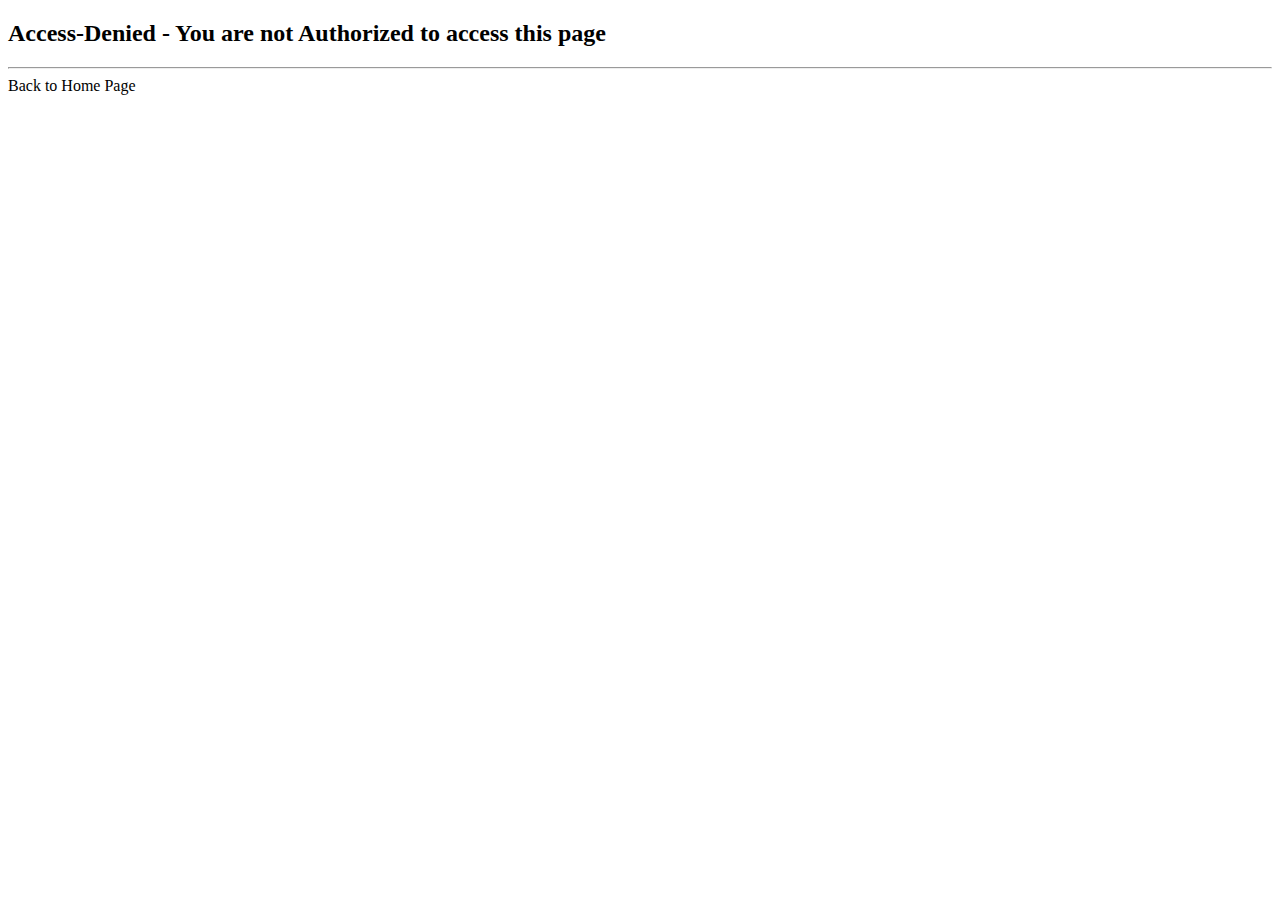
<file: src/main/resources/templates/access-denied.html>
<!DOCTYPE html>
<html lang="en" xmlns:th="http://www.thymeleaf.org">
<head>
    <meta charset="UTF-8">
    <title>AI-Thinkers Access-Denied</title>
</head>
<body>


<h2> Access-Denied - You are not Authorized to access this page
</h2>

<hr>

<a th:href="@{/}">Back to Home Page</a>

</body>
</html>
</file>
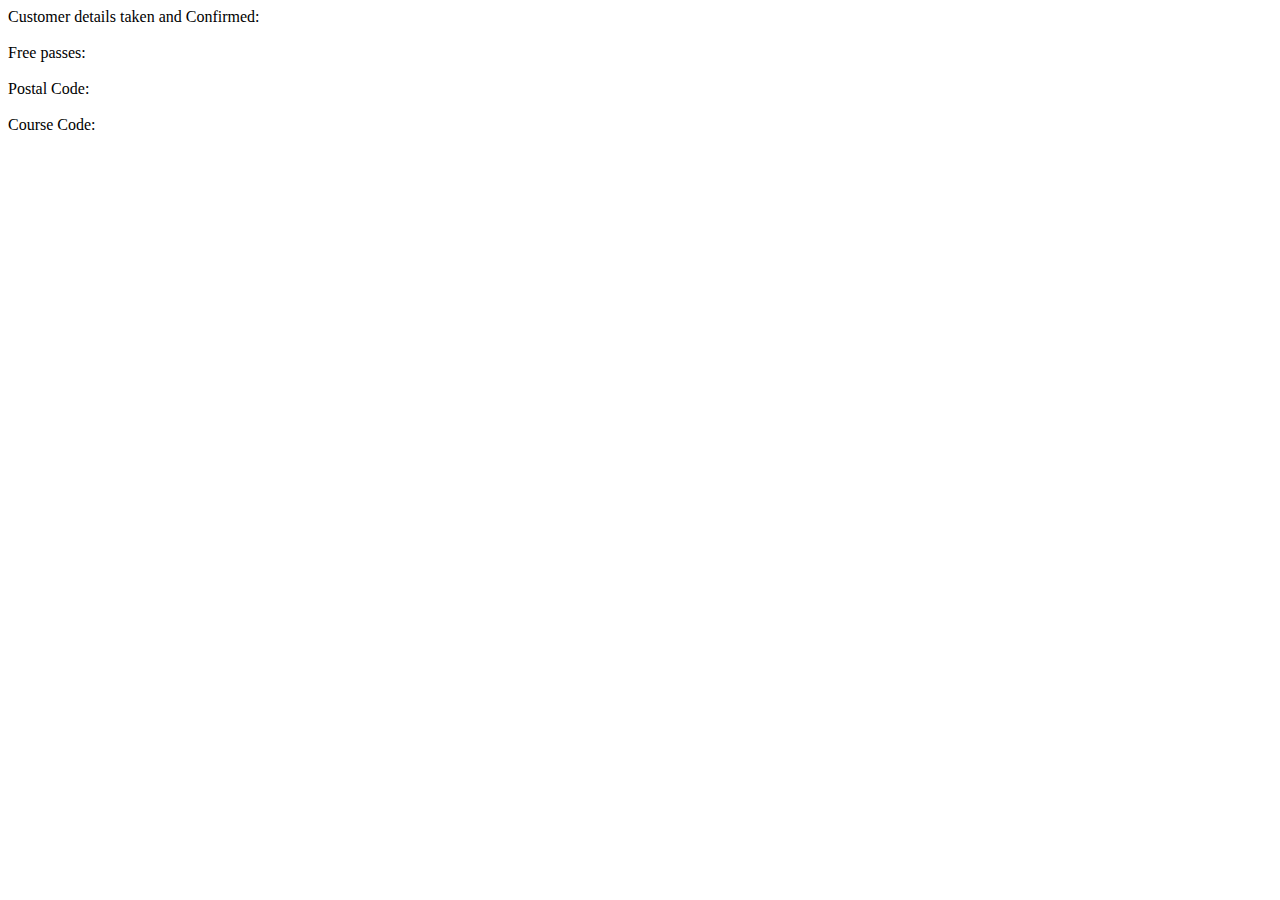
<file: src/main/resources/templates/customer-confirmation.html>
<!DOCTYPE html>
<html lang="en" xmlns:th="http://www.thymeleaf.org">
<head>
    <meta charset="UTF-8">
    <title>Customer Confirmation </title>
</head>
<body>
Customer details taken and Confirmed:<span th:text="${customer.firstName + ' ' + customer.lastName}"/>

<br><br>
Free passes:<span th:text="${customer.freePasses}"/>

<br><br>

Postal Code:<span th:text="${customer.postalCode}"/>

<br><br>

Course Code:<span th:text="${customer.CourseCode}"/>
</body>
</html>
</file>
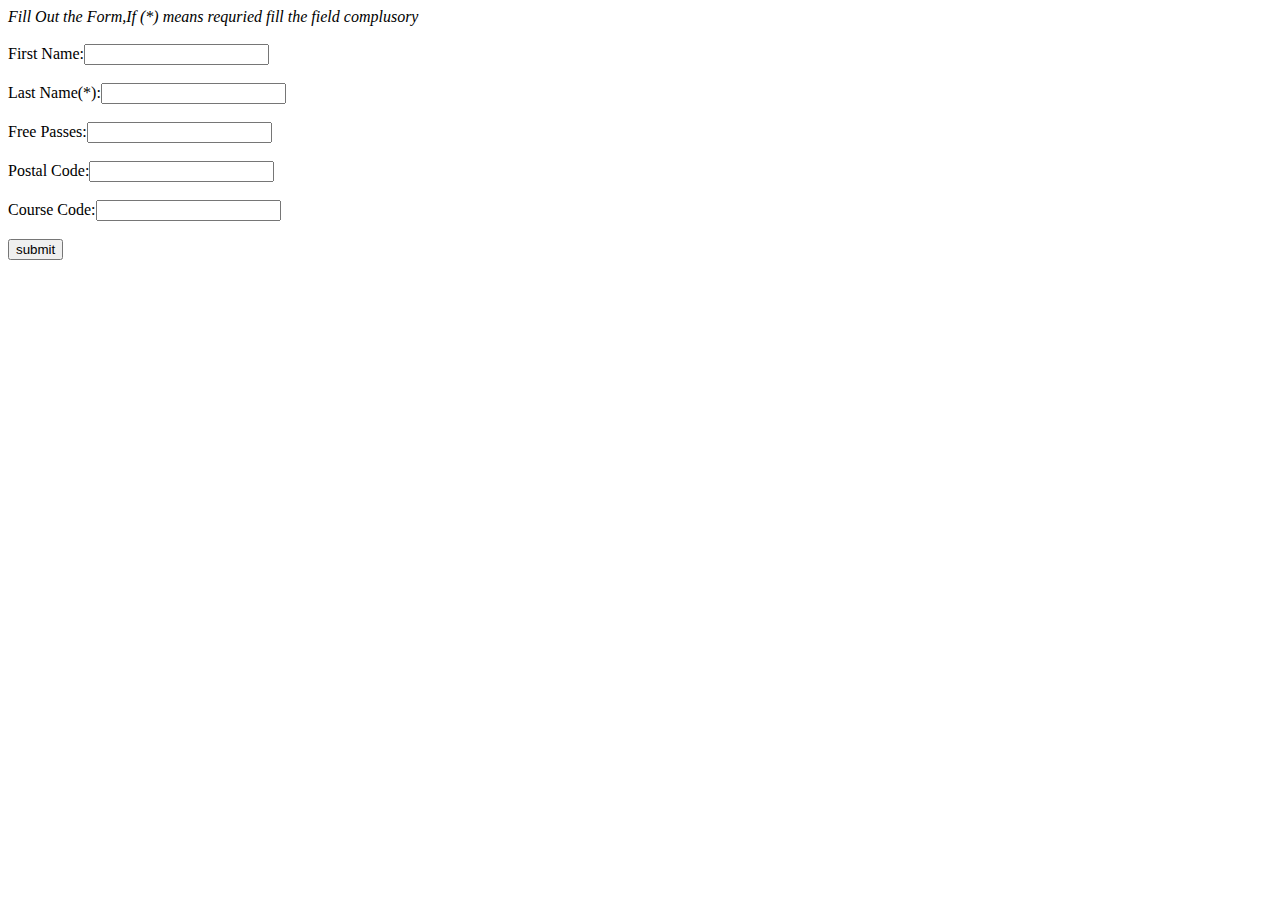
<file: src/main/resources/templates/customer-form.html>
<!DOCTYPE html>
<html lang="en" xmlns:th="http://www.thymeleaf.org">
<head>
    <meta charset="UTF-8">
    <title>Customer Registration form</title>

  <style>
    .error {color:red}
  </style>
</head>
<body>
<i>Fill Out the Form,If (*) means requried fill the field complusory</i>
<br><br>
<form th:action="@{/processForm}" th:object="${customer}" method="POST">

  First Name:<input type="text" th:field="*{firstName}"/>

  <br><br>
  Last Name(*):<input type="text" th:field="*{lastName}"/>

  <!-- add error message-->
  <span th:if="${#fields.hasErrors('lastName')}"
        th:errors="*{lastName}"
        class="error">
  </span>

  <br><br>
  Free Passes:<input type="text" th:field="*{FreePasses}"/>
  <!-- add error message-->
  <span th:if="${#fields.hasErrors('FreePasses')}"
        th:errors="*{FreePasses}"
        class="error"></span>

      <br><br>
  Postal Code:<input type="text" th:field="*{postalCode}"/>
    <!-- add error message-->
  <span th:if="${#fields.hasErrors('postalCode')}"
        th:errors="*{postalCode}"
        class="error"></span>

  <br><br>
  Course Code:<input type="text" th:field="*{CourseCode}"/>
  <!-- add error message-->
  <span th:if="${#fields.hasErrors('CourseCode')}"
        th:errors="*{CourseCode}"
        class="error"></span>

  <br><br>

  <input type="submit" value="submit"/>

</form>
</body>
</html>
</file>
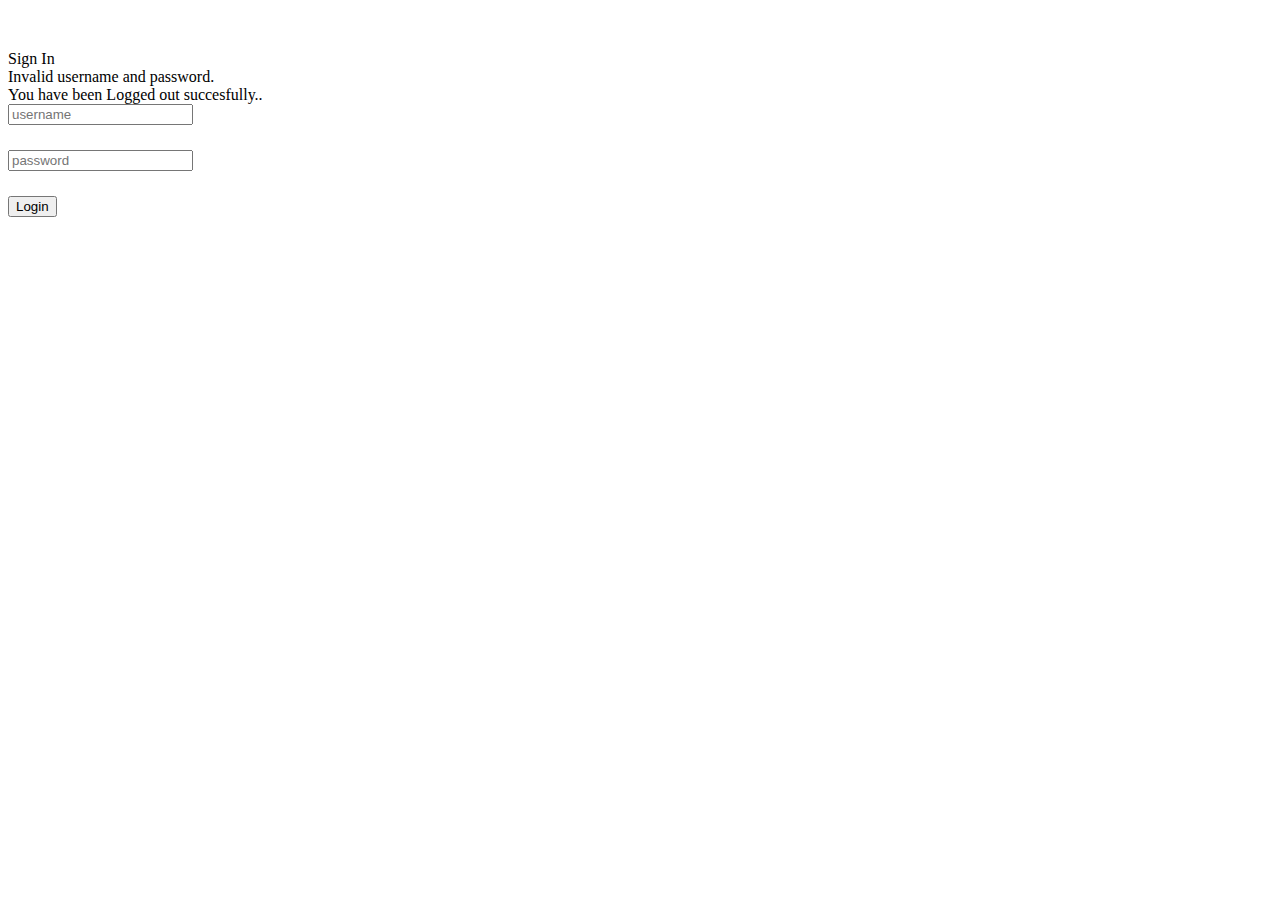
<file: src/main/resources/templates/fancy-login.html>
<!DOCTYPE html>
<html lang="en" xmlns:th="http://www.thymeleaf.org">
    <head>
        <title>Login Page</title>
        <meta charset="utf-8" />
        <meta name="viewport" content="width=device-width, initial-scale=1" />
        <title>Bootstrap demo</title>
        <link href="https://cdn.jsdelivr.net/npm/bootstrap@5.2.3/dist/css/bootstrap.min.css" rel="stylesheet" integrity="sha384-rbsA2VBKQhggwzxH7pPCaAqO46MgnOM80zW1RWuH61DGLwZJEdK2Kadq2F9CUG65" crossorigin="anonymous" />
    </head>

    <body>
        <div class="container">
            <div id="loginbox" style="margin-top: 50px;" class="col-md-3 col-md-offset-2 col-sm-6 col-sm-offset-2">
                <div class="card border-info">
                    <div class="card-header bg-info">
                        Sign In
                    </div>

                    <div class="card-body">
                        <div class="card-text">

                            <!-- Login Form -->
                            <form action="#" th:action="@{/authenticateTheUser}" method="POST" class="form-horizontal">

                                <!-- Place for messages: error, alert etc ... -->
                                <div class="form-group">
                                    <div class="col-xs-15">
                                        <div>
                                            <!-- Check for login error -->
                                            <div th:if="#$(param.error)">

                                                <div class="alert alert-danger col-xs-offset-1 col-xs-10">
                                                    Invalid username and password.
                                                </div>

                                            </div>
                                            <!-- Check for logout error -->
                                            <div th:if="#$(param.logout)">

                                                <div class="alert alert-success col-xs-offset-1 col-xs-10">
                                                    You have been Logged out succesfully..
                                                </div>

                                            </div>

                                        </div>
                                    </div>
                                </div>

                                <!-- User name -->
                                <div style="margin-bottom: 25px;" class="input-group">
                                    <input type="text" name="username" placeholder="username" class="form-control" />
                                </div>

                                <!-- Password -->
                                <div style="margin-bottom: 25px;" class="input-group">
                                    <input type="password" name="password" placeholder="password" class="form-control" />
                                </div>

                                <!-- Login/Submit Button -->
                                <div style="margin-top: 10px;" class="form-group">
                                    <div class="col-sm-6 controls">
                                        <button type="submit" class="btn btn-success">Login</button>
                                    </div>
                                </div>

                            </form>
                            
                        </div>
                    </div>
                </div>
            </div>
        </div>
    </body>
</html>
</file>
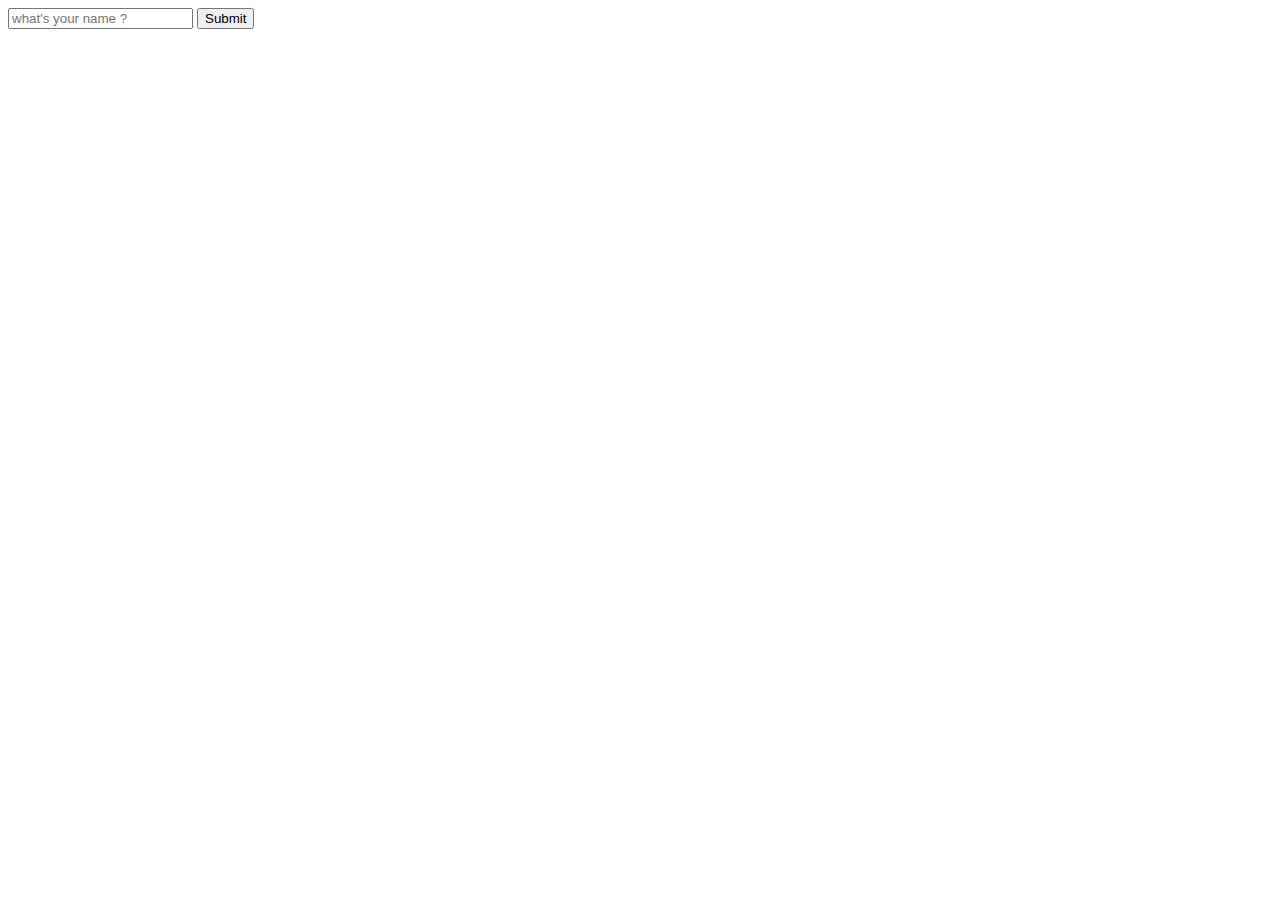
<file: src/main/resources/templates/helloworld-form.html>
<!DOCTYPE HTML>
<html xmlns:th="http://www.thymeleaf.org">
<head>
    <meta charset="UTF-8">
    <title> HelloWorld - InputForm</title>
</head>
<body>
  <form th:action="@{/processFormVersionThree}" method="Get">
    <input type="text" name="studentName"
           placeholder="what's your name ?"/>
      <input type="submit"/>

   </form>

</body>
</html>
</file>
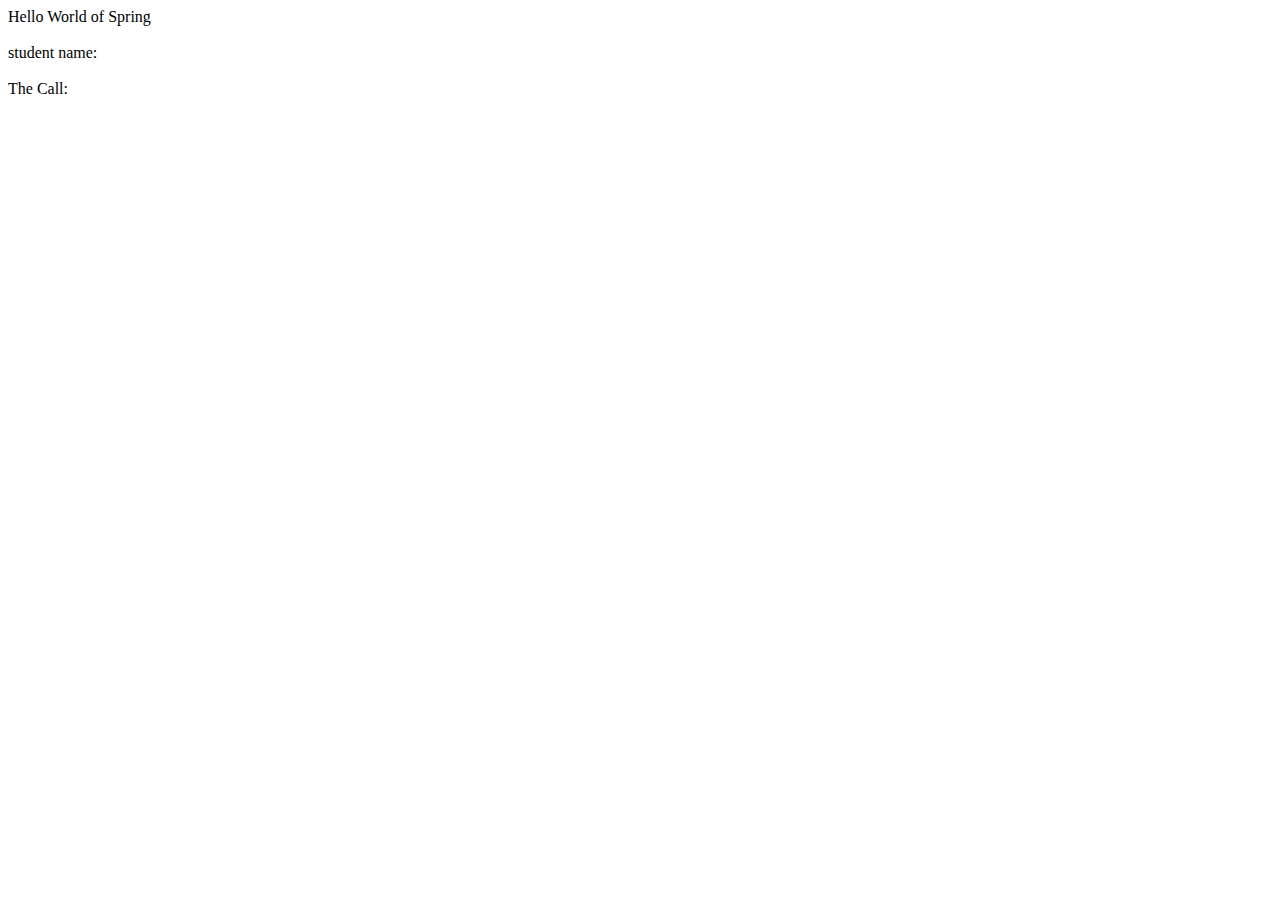
<file: src/main/resources/templates/helloworld.html>
<!DOCTYPE HTML>
<html xmlns:th="http://www.thymeleaf.org">

<head>
    <title>Thymeleaf Demo</title>
</head>

<body>

Hello World of Spring
<br><br>
student name:<span th:text="${param.studentName}"/>
<br><br>

The Call:<span th:text="${message}"/>

</body>

</html>
</file>
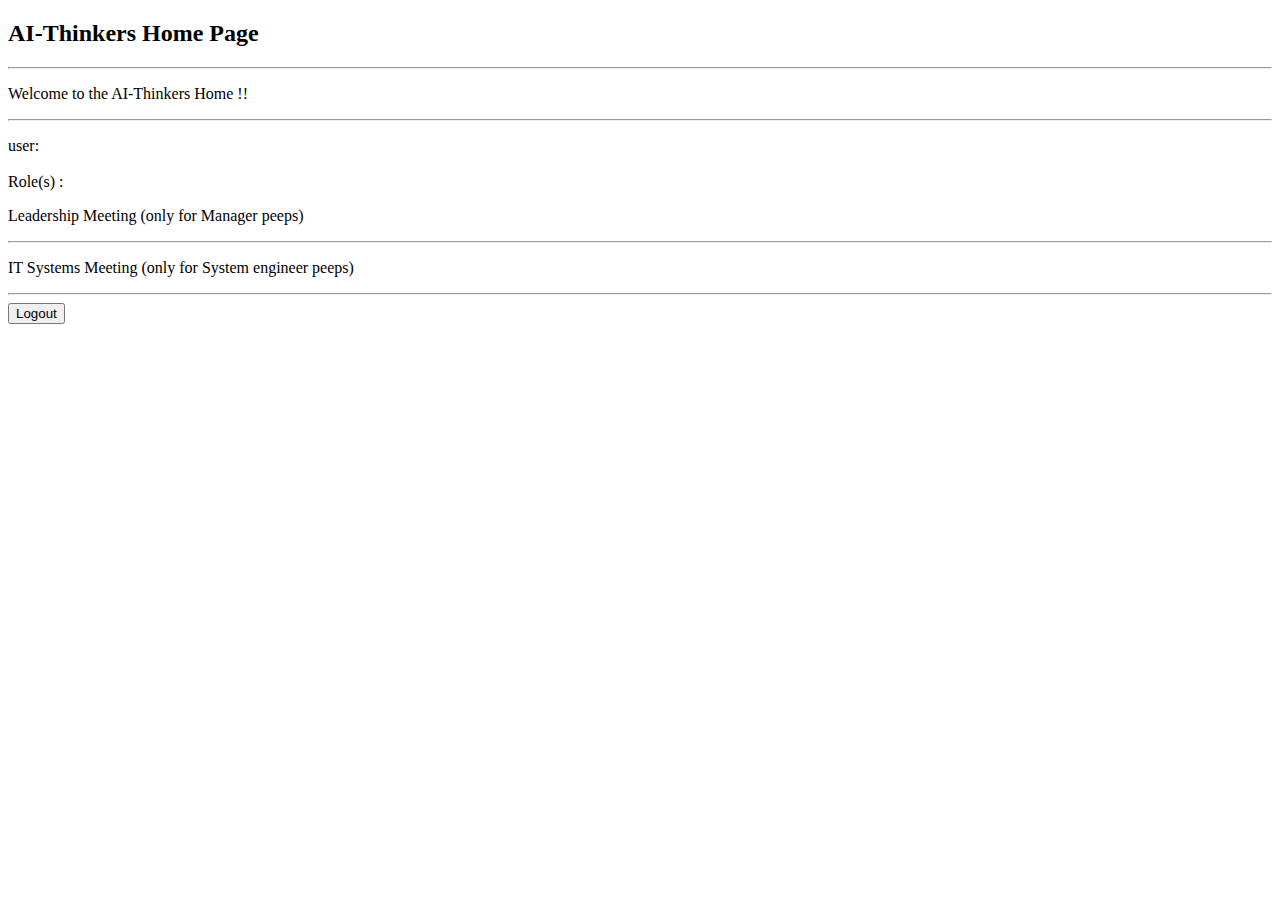
<file: src/main/resources/templates/home.html>
<!DOCTYPE html>
<html lang="en" lang="en" xmlns:th="http://www.thymeleaf.org"
      xmlns:sec="http://www.thymeleaf.org/extras/spring-security">
<head>
    <meta charset="UTF-8">
    <title>AI-Thinkers Home Page</title>
</head>
<body>
<h2>AI-Thinkers Home Page </h2>
<hr>

<P>
Welcome to the AI-Thinkers Home !!
</P>
<hr>

<!-- Display Username and Role-->
<p>
    user:<span sec:authentication="principal.username"></span>
    <br><br>
    Role(s) :<span sec:authentication="principal.authorities"></span>
</p>

<div sec:authorize="hasRole('MANAGER')">


<!-- Add a link to point to /leaders..this is for thr managers-->
<p>
    <a th:href="@{/leaders}">Leadership Meeting</a>
    (only for Manager peeps)
</p>
</div>

<hr>

<div sec:authorize="hasRole('ADMIN')">
<!-- Add a link to point to /systems..this is for thr managers-->
<p>
    <a th:href="@{/systems}">IT Systems Meeting</a>
    (only for System engineer peeps)
</p>
</div>
<hr>
<!-- add log out button-->
<form action="#" th:action="${/logout}" method="post">
    <input type="submit" value="Logout"/>
</form>
</body>
</html>
</file>
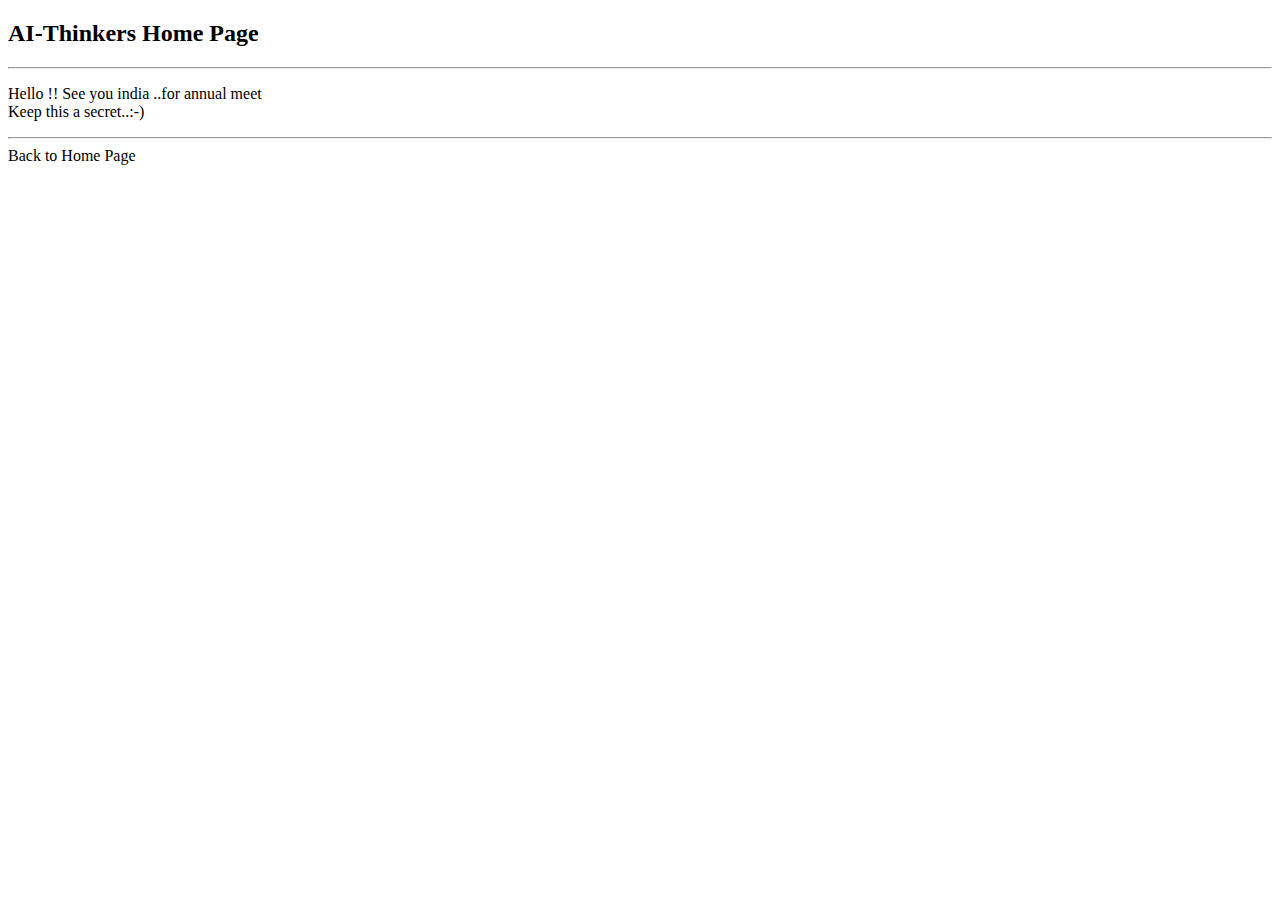
<file: src/main/resources/templates/leaders.html>
<!DOCTYPE html>
<html lang="en" xmlns:th="http://www.thymeleaf.org">
<head>
    <meta charset="UTF-8">
    <title>AI-Thinkers Home Page</title>
</head>
<body>
<h2>AI-Thinkers Home Page</h2>

<hr>

<p>Hello !! See you india ..for annual meet
<br>
  Keep this a secret..:-)
</p>

<hr>

<a th:href="@{/}">Back to Home Page</a>

</body>
</html>
</file>
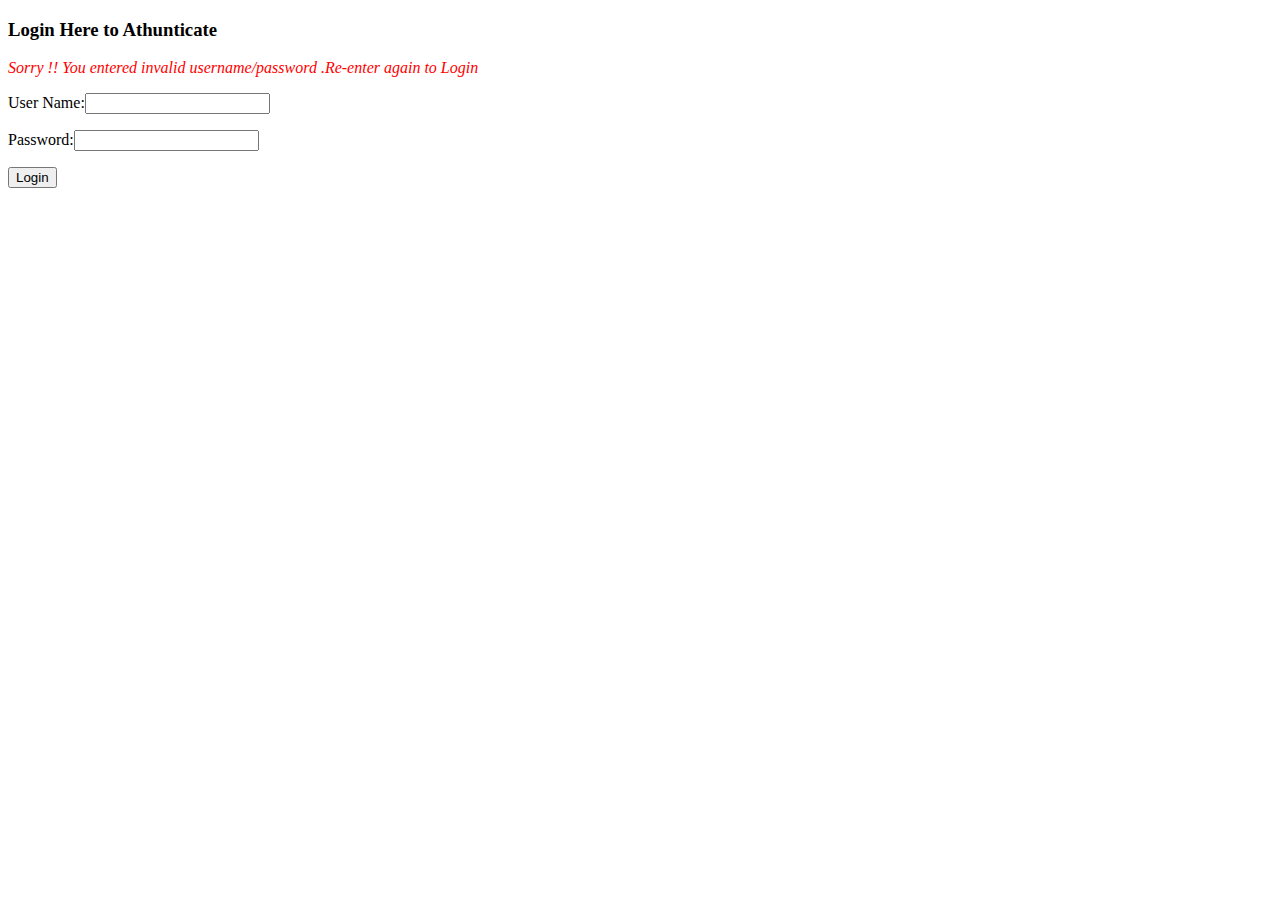
<file: src/main/resources/templates/plain-login.html>
<!DOCTYPE html>
<html lang="en" xmlns:th="http://www.thymeleaf.org">
<head>
    <meta charset="UTF-8">
    <title>Custom Login Page</title>
    <style>
        .failed{
            color: red;
        }
    </style>
</head>
<body>
<h3>Login Here to Athunticate</h3>

<form action="#" th:action="@{/authenticateTheUser}" method="POST">

    <!-- error for login errors-->
    <div th:if="#$(param.error)">
        <i class="failed">Sorry !! You entered invalid username/password .Re-enter again to Login</i>
    </div>
    <p>
    User Name:<input type="text" name="username"/>
    </p>
    <p>
    Password:<input type="text" name="Password"/>
    </p>

    <input type="submit" value="Login"/>

    </form>
</body>
</html>
</file>
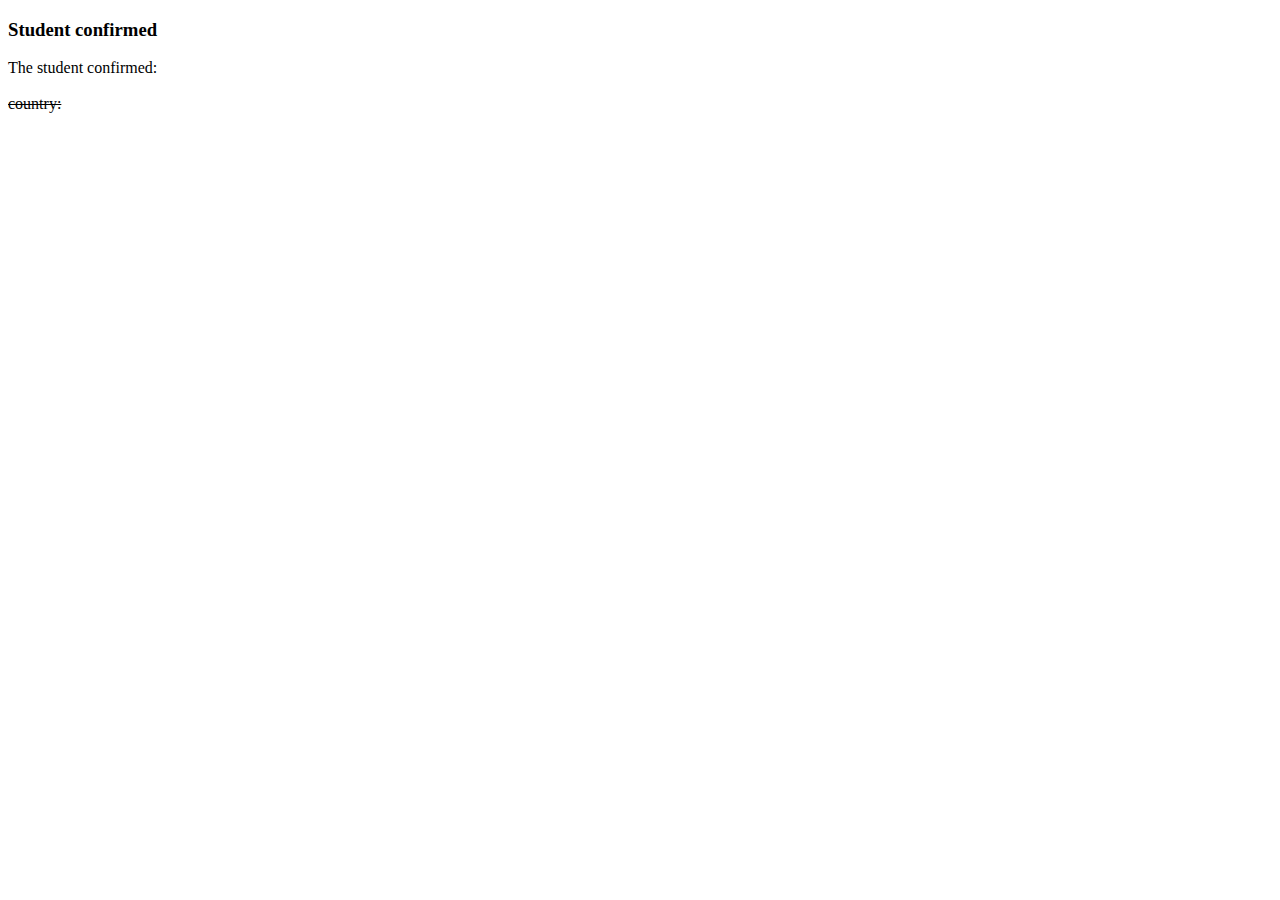
<file: src/main/resources/templates/Student Confirmed.html>
<!DOCTYPE html>
<html lang="en" xmlns:th="http://www.thymeleaf.org">
<head>
    <meta charset="UTF-8">
    <title>Student Registration Form</title>
</head>
<body>
<h3>Student confirmed</h3>

The student confirmed:<s th:text="${student.first_name}+' ' +${student.last_name}"/>
<br><br>
country:<span th:text="${student.country}"/>
</body>
</html>
</file>
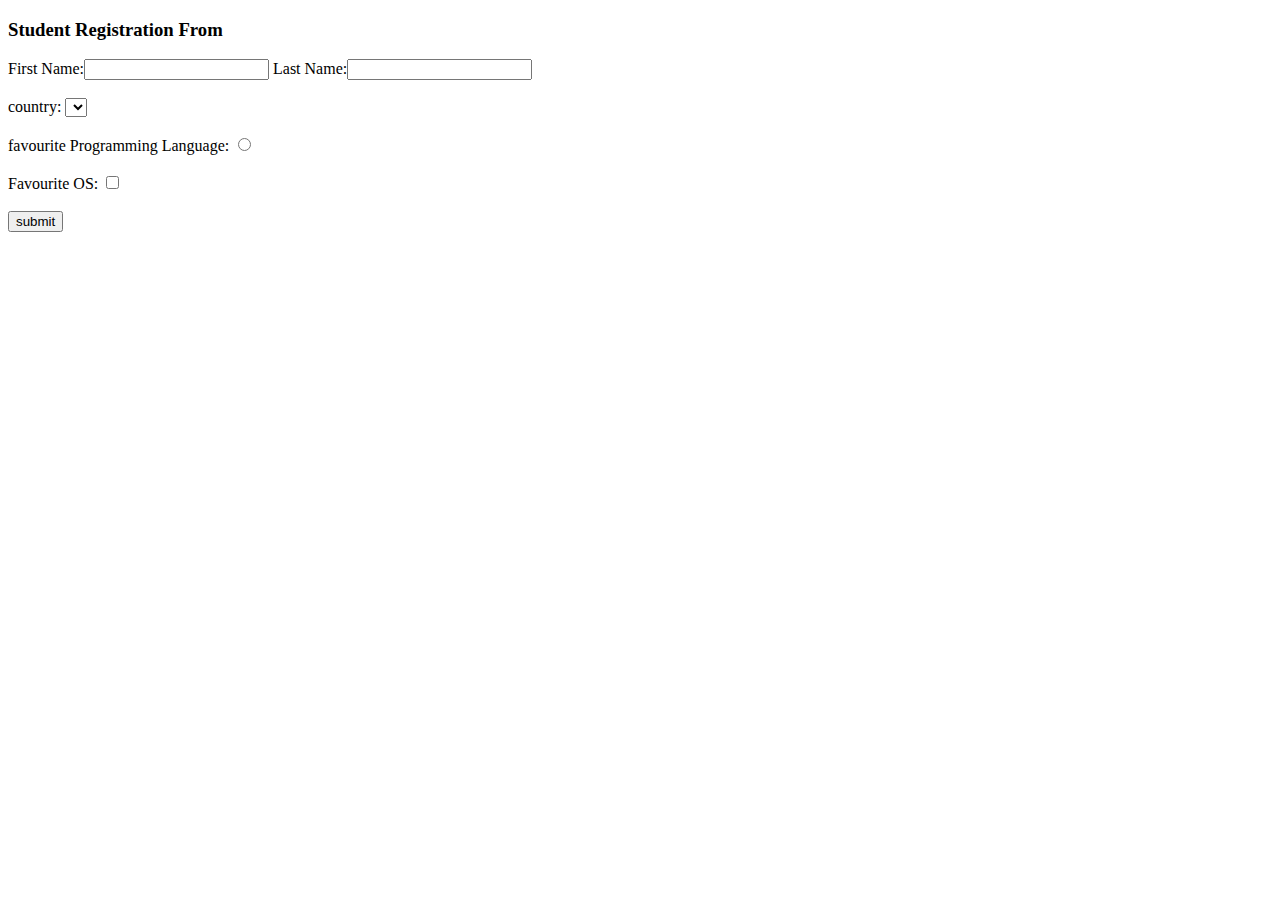
<file: src/main/resources/templates/student-form.html>
<!DOCTYPE html>
<html lang="en" xmlns:th="http://www.thymeleaf.org">
<head>
    <meta charset="UTF-8">
    <title>Student Registration Form</title>
</head>
<body>
<h3>Student Registration From</h3>
<form th:action="{@/processStudentForm}" th:object="${student}" method="POST">
    First Name:<input type="text" th:field="*{first_name}"/>

    Last Name:<input type="text" th:field="*{last_name}"/>

    <br><br>
    country:
    <select th:field="*{country}">
        <option th:each="tempCountry : ${countries}"  th:value="${tempCountry}" th.text="${tempCountry}"/>
    </select>
    <br><br>

    favourite Programming Language:
    <input type="radio" th:field="*{favouriteLanguages}"
           th:each="tempLang : ${languages}"
           th:value="${tempLang}"
           th:text="${tempLang}"/>

    <br><br>
    Favourite OS:
    <input type="checkbox" th:field="*{favouriteOS}"
           th:each="tempOs : ${OS}"
           th:value="${tempOs}"
           th:text="${tempOs}"/>


    <br><br>
    <input type="submit" value="submit" />



</form>
</body>
</html>
</file>
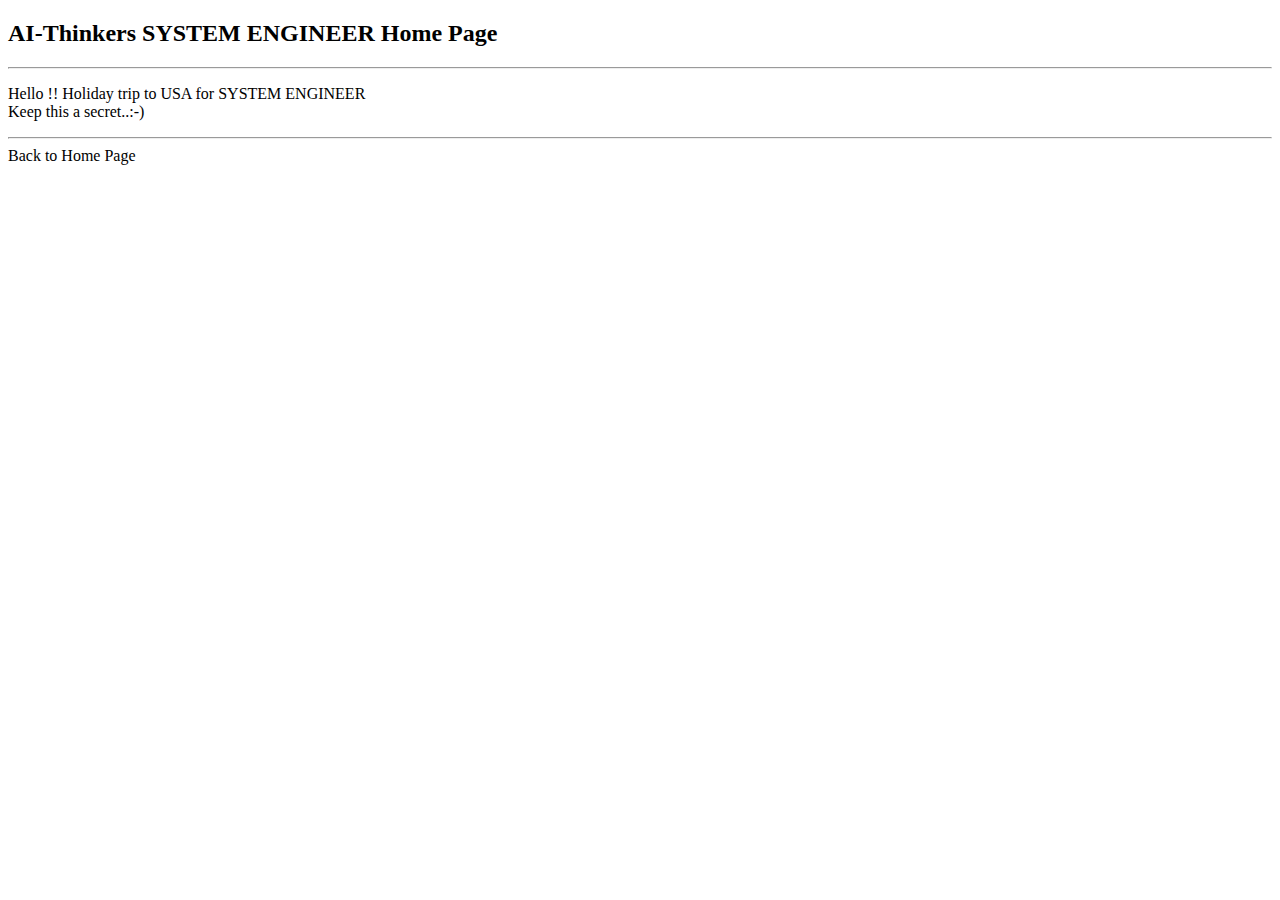
<file: src/main/resources/templates/systems.html>
<!DOCTYPE html>
<html lang="en" xmlns:th="http://www.thymeleaf.org">
<head>
    <meta charset="UTF-8">
    <title>AI-Thinkers SYSTEM ENGINEER Home Page</title>
</head>
<body>
<h2>AI-Thinkers SYSTEM ENGINEER  Home Page</h2>

<hr>

<p>Hello !! Holiday trip to USA for SYSTEM ENGINEER
<br>
  Keep this a secret..:-)
</p>

<hr>

<a th:href="@{/}">Back to Home Page</a>

</body>
</html>
</file>
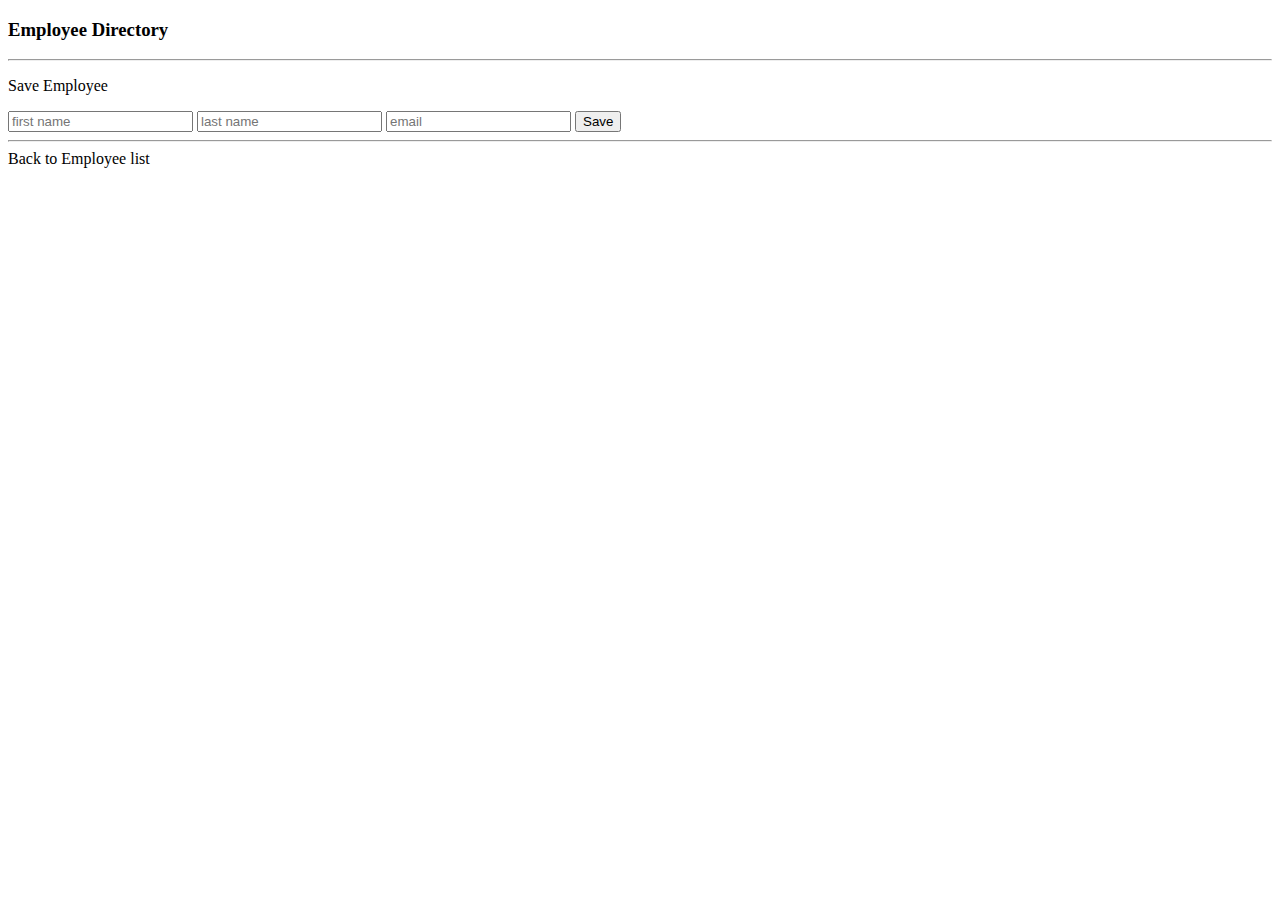
<file: src/main/resources/templates/templates/employees/employee-form.html>
<!DOCTYPE html>
<html lang="en" xmlns:th="http://www.thymeleaf.org">
<head>
    <meta charset="UTF-8">
    <title> Save Employee </title>
    <meta name="viewport" content="width=device-width, initial-scale=1">
    <link href="https://cdn.jsdelivr.net/npm/bootstrap@5.3.5/dist/css/bootstrap.min.css" rel="stylesheet" integrity="sha384-SgOJa3DmI69IUzQ2PVdRZhwQ+dy64/BUtbMJw1MZ8t5HZApcHrRKUc4W0kG879m7" crossorigin="anonymous">
</head>
<body>
<div class="container">
    <h3>Employee Directory</h3>
    <hr>
    <p class="h4 mb-4">Save Employee</p>
    <form action="#" th:action="@{/employees/save}"
          th:object="${employee}" method="POST">

        <input type="hidden" th:field="*{id}">
        <input type="text" th:field="*{firstName}"
               class="form-control mb-4 w-25" placeholder="first name">
        <input type="text" th:field="*{lastName}"
               class="form-control mb-4 w-25" placeholder="last name">
        <input type="text" th:field="*{email}"
               class="form-control mb-4 w-25" placeholder="email">
        <button type="submit" class="btn btn-info col-2">Save</button>

    </form>
    <hr>
    <a th:href="@{/employee/list">Back to Employee list</a>

</div>
</body>
</html>
</file>
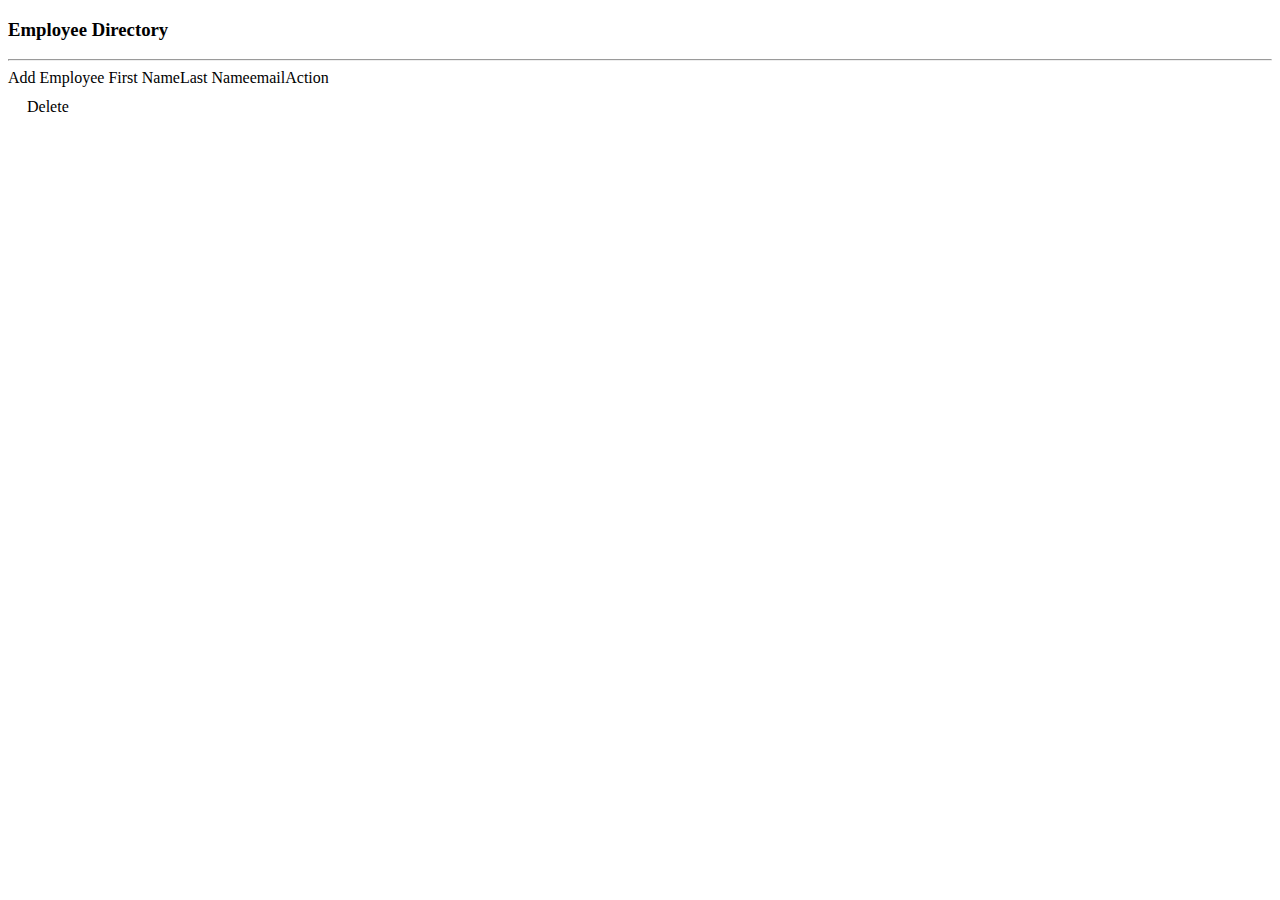
<file: src/main/resources/templates/templates/employees/list-employees.html>
<!DOCTYPE html>
<html lang="en" xmlns:th="http://www.thymeleaf.org">
<head>
    <meta charset="UTF-8">
    <title>Employee Directory</title>
    <meta name="viewport" content="width=device-width, initial-scale=1">
    <link href="https://cdn.jsdelivr.net/npm/bootstrap@5.3.5/dist/css/bootstrap.min.css" rel="stylesheet" integrity="sha384-SgOJa3DmI69IUzQ2PVdRZhwQ+dy64/BUtbMJw1MZ8t5HZApcHrRKUc4W0kG879m7" crossorigin="anonymous">
</head>
<body>
<span th:text="${Employees}"/>
<div class="container">
    <h3>Employee Directory</h3>
    <hr>
    <a th:href="@{/employees/showFormForAdd}"
    class="btn btn-primary btn-sm mb-3">
        Add Employee
    </a>
    <table class="table table-bordered table-striped">
        <thread class="table-dark">
            <tr>First Name</tr>
            <tr>Last Name</tr>
            <tr>email</tr>
            <tr>Action</tr>
        </thread>

        <tbody>
        <tr th:each="tempEmployee : ${employees}">
            <td th:text="$(tempEmployee.firstName}"/>
            <td th:text="$(tempEmployee.lastName}"/>
            <td th:text="$(tempEmployee.email}"/>
            <!-- added the Update Action-->
            <td>
                <a th:href="@{/employees/showFormForUpdate(employeeId=${tempEmployee.Id})"
                    class="btn btm-info btm-sm">
                </a>
            </td>
            <!-- Added the delete Action -->
            <td>
                <a th:href="@{/employees/delete(employeeId=${tempEmployee.Id})"
                   class="btn btm-info btm-sm"
                   onclick="if (!(confirm('Are you sure you want to delete this employee?'))) retuen false">
                    Delete
                </a>
            </td>

        </tr>
        </tbody>
    </table>


</div>

</body>
</html>
</file>
